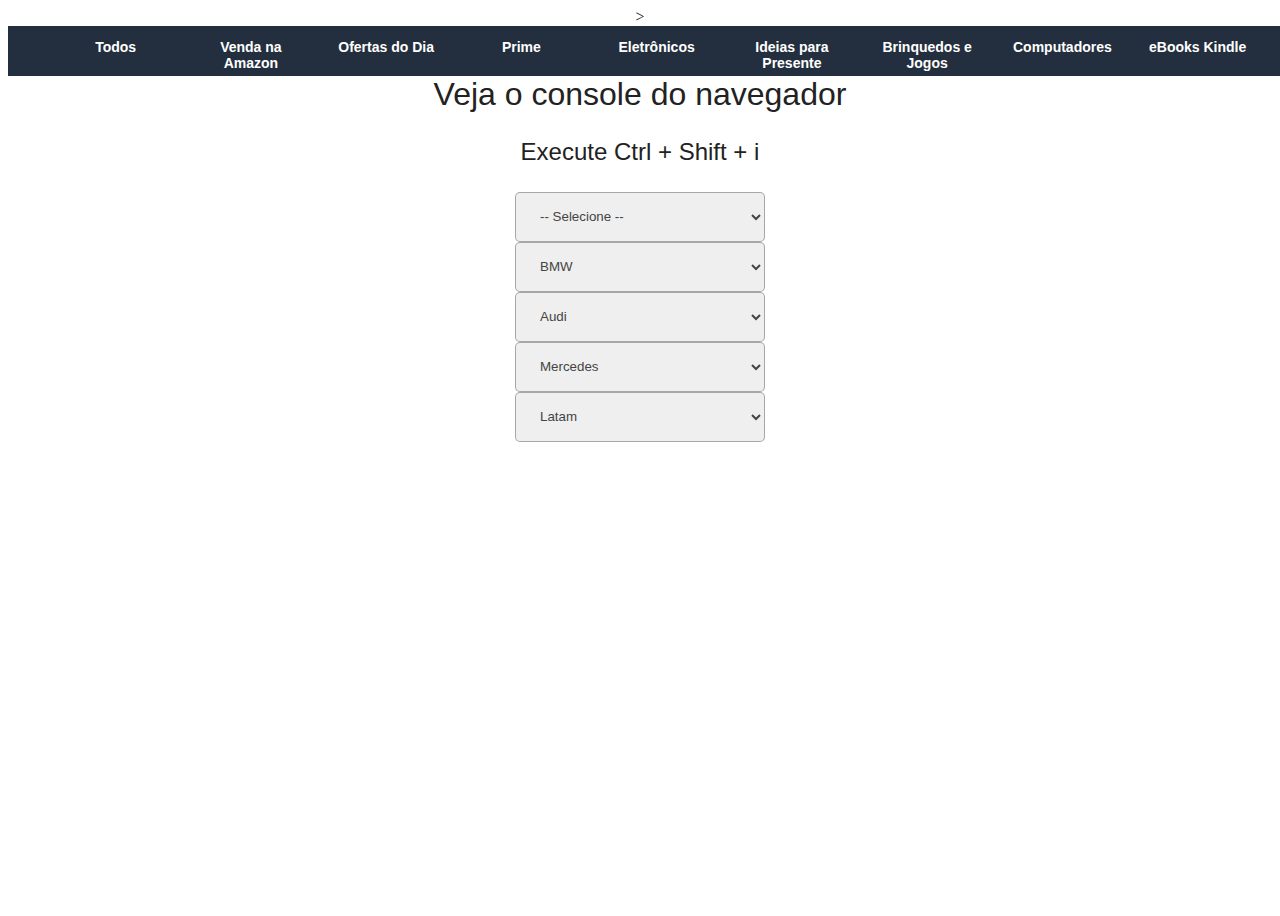
<file: array.html>
>
<html lang="pt-br">

<head>
    <meta charset="UTF-8">
    <meta http-equiv="X-UA-Compatible" content="IE=edge">
    <meta name="viewport" content="width=device-width, initial-scale=1.0">
    <title>Array </title>
    <style>
        body {
            display: flex;
            align-items: center;
            justify-content: flex-start;
            color: #222;
            flex-direction: column;
            height: 100vh;
        }

        h1,
        h2 {
            font-family: 'Open Sans', sans-serif;
            margin: 0;
            font-weight: 400;
            margin-bottom: 2%;
        }

        select,
        option {
            width: 250px;
            height: 50px;
            border-radius: 5px;
            padding-left: 20px;
            border: solid 0.5px rgba(0, 0, 0, 0.3);
            color: #444;
        }

        nav {
            width: 100%;
        }

        ul {
            margin: 0;
            display: flex;
            width: 100%;
            background: #232f3e;
            height: 50px;
        }

        li {
            list-style-type: none;
            min-width: 110px;
            text-align: center;
            padding: 1% 1%;
            color: #fff;
            font-size: 14px;
            font-weight: bold;
            font-family: 'Open Sans', sans-serif;
        }
    </style>
</head>

<body>
    <nav></nav>

    <h1>Veja o console do navegador</h1>
    <h2>Execute Ctrl + Shift + i </h2>

    <select id="carros">
        <option selected>-- Selecione --</option>
    </select>


    <script type="text/javascript" src="assets/js/array.js"></script>
</body>

</html>
</file>
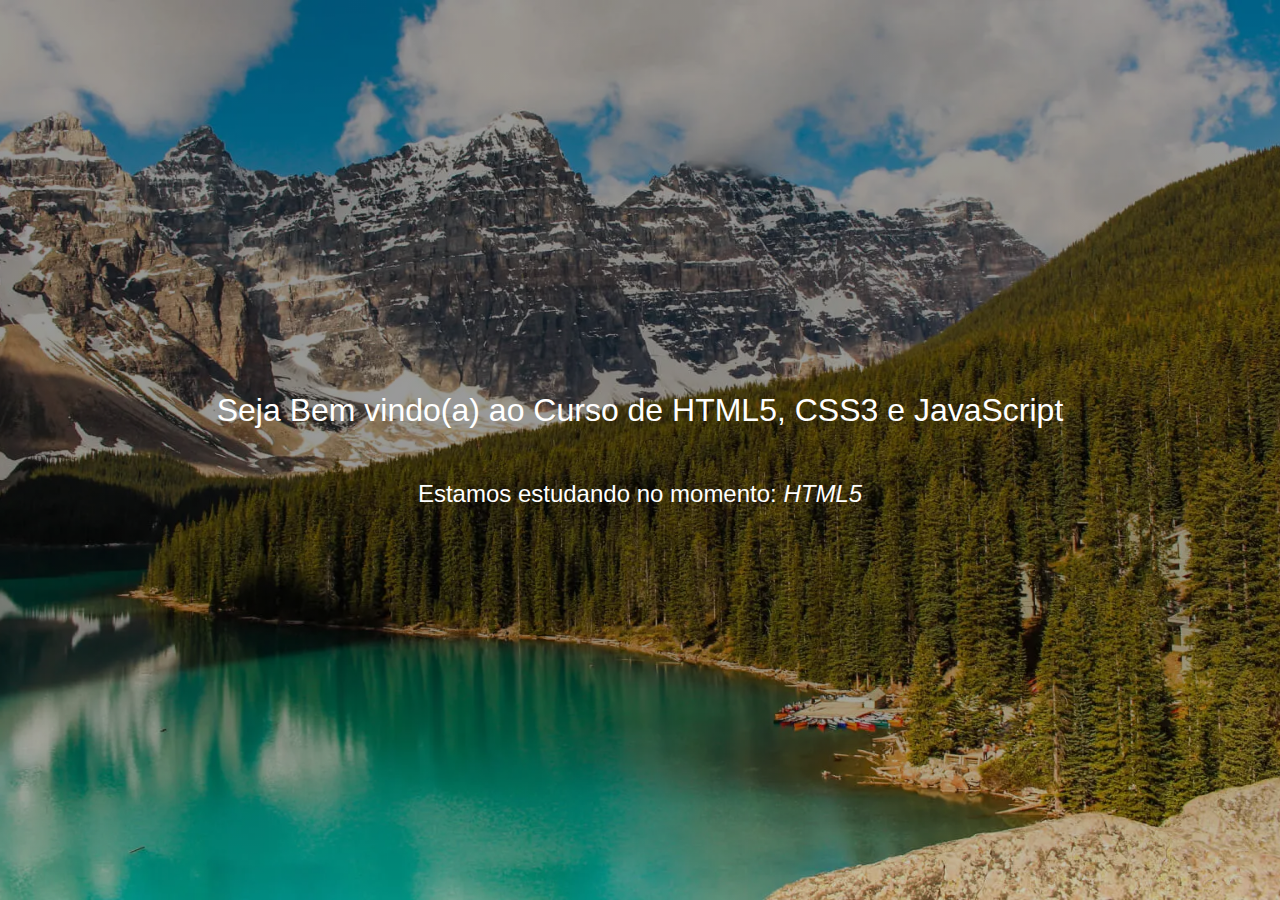
<file: ex-01.html>
<!DOCTYPE html>
<html lang="pt-br">

<head>
    <meta charset="utf-8" />
    <title>Curso HTML5, CSS3 e JavaScript</title>
    <style type="text/css">
        div.container {
            width: 100%;
            height: 100vh;
            display: flex;
            align-items: center;
            justify-content: center;
            flex-direction: column;
            background: linear-gradient(rgba(0, 0, 0, 0.4) 70%, rgba(0, 0, 0, 0.2));
            padding: 10%;
            text-align: center;
        }

        body {
            margin: 0;
            padding: 0;
        }

        * {
            box-sizing: border-box;
        }

        h1,
        h2,
        h3,
        h4,
        h5,
        h6 {
            margin: 0;
            font-weight: 300;
            font-family: 'Roboto', sans-serif;
            color: #555;
        }
        
        h1.titulo {
            color: red;
        }

        body>div.container>h1.titulo {
            font-size: 2em;
            color: #fff !important;
        }

        h2.titulo {
            font-size: 1.5em;
            margin-top: 5%;
            color: #fff;
        }

        /* Daqui pra cima é tudo mobile em diante */
        body {
            background: url("assets/images/background-mobile.webp") no-repeat;
            background-size: cover;
            background-position: center center;
        }

        /* mediaquerie */
        /* tablet */
        @media (min-width: 768px) {

            body {
                background: url("assets/images/background-tablet.webp") no-repeat;
                background-size: cover;
                background-position: center center;
            }
        }

        /* desktop */
        @media (min-width: 1280px) {
            body {
                background: url("assets/images/background-desktop.webp") no-repeat;
                background-size: cover;
                background-position: center center;
            }
        }

        /* Extra Large - iMac 27" */
        @media (min-width: 1680px) {
            h1.titulo{
                font-size: 3em;
            }
        }
    </style>
</head>

<body>
    <div class="container"> 
        <h1 class="titulo">Seja Bem vindo(a) ao Curso de HTML5, CSS3 e JavaScript</h1>
        <h2 class="titulo">Estamos estudando no momento: <i>HTML5</i></h2>
    </div>
    <!-- div, section, nav, header, footer, aside, article,main -->
</body>

</html>
</file>
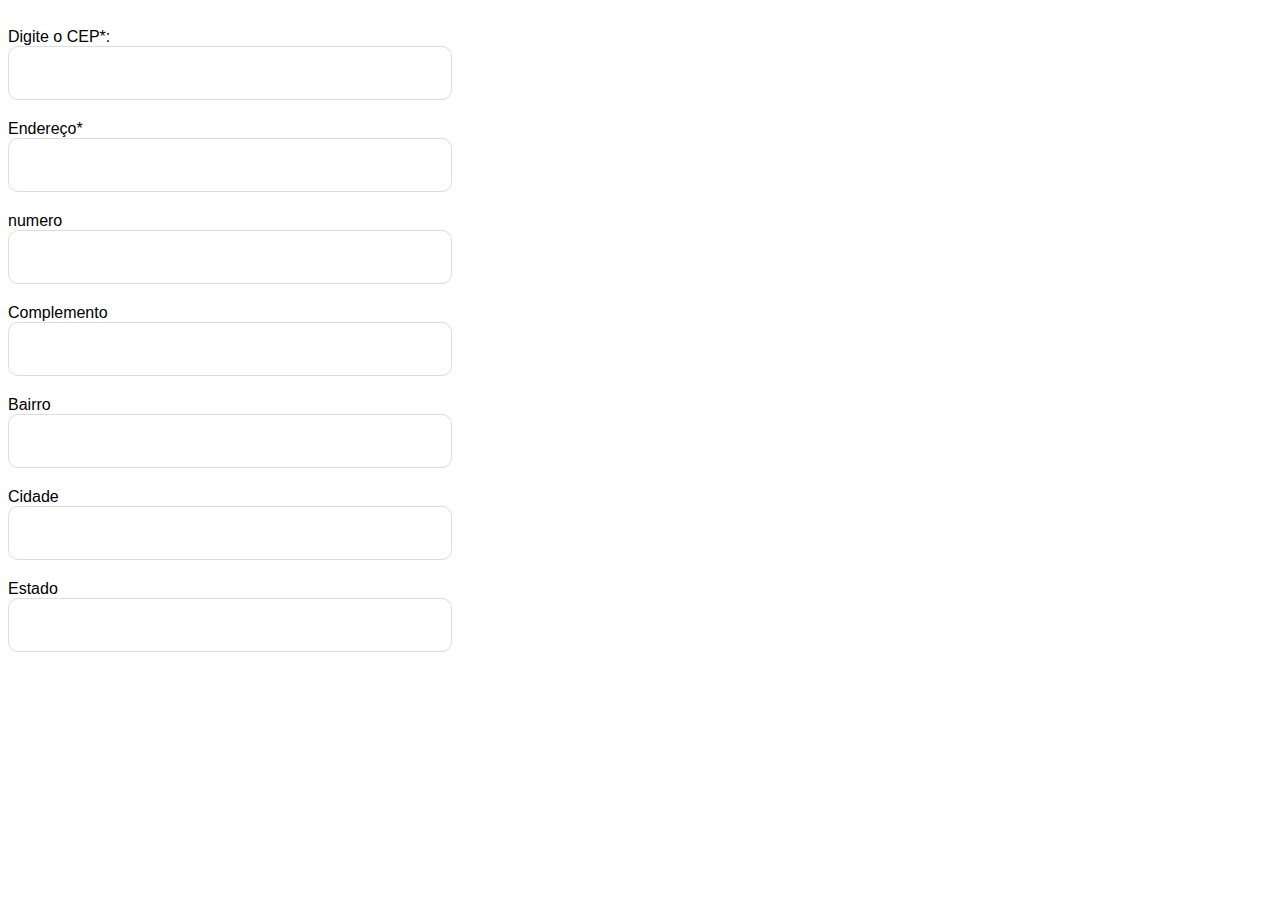
<file: fetch.html>
<!DOCTYPE html>
<html lang="pt-br">

<head>
    <meta charset="UTF-8">
    <meta http-equiv="X-UA-Compatible" content="IE=edge">
    <meta name="viewport" content="width=device-width, initial-scale=1.0">
    <title>Consultando CEP</title>

    <style>
        form {
            width: 400px;
            display: flex;
            flex-direction: column;
            font-family: 'Open Sans', sans-serif;
        }

        label {
            display: flex;
            flex-direction: column;
            margin-top: 5%;
        }

        input {
            border: solid 0.5px #ddd;
            height: 50px;
            line-height: 50px;
            width: 100%;
            border-radius: 10px;
            padding-left: 10%;
            outline-color: aqua;
            font-size: 1.5em;
        }
    </style>

</head>

<body>
    <form>
        <label>
            Digite o CEP*:
            <input type="text" id="cep" maxlength="9" required pattern="^\d{5}-?\d{3}$" />
        </label>

        <label>
            Endereço*
            <input type="text" id="logradouro" />
        </label>

        <label>
            numero
            <input type="text" id="numero" />
        </label>
        <label>
            Complemento
            <input type="text" id="complemento" />
        </label>
        <label>
            Bairro
            <input type="text" id="bairro" />
        </label>
        <label>
            Cidade
            <input type="text" id="localidade" />
        </label>
        <label>
            Estado
            <input type="text" id="uf" />
        </label>
    </form>

    <div id="resultado"></div>
    <script type="text/javascript" src="assets/js/fetch.js"></script>
</body>

</html>
</file>
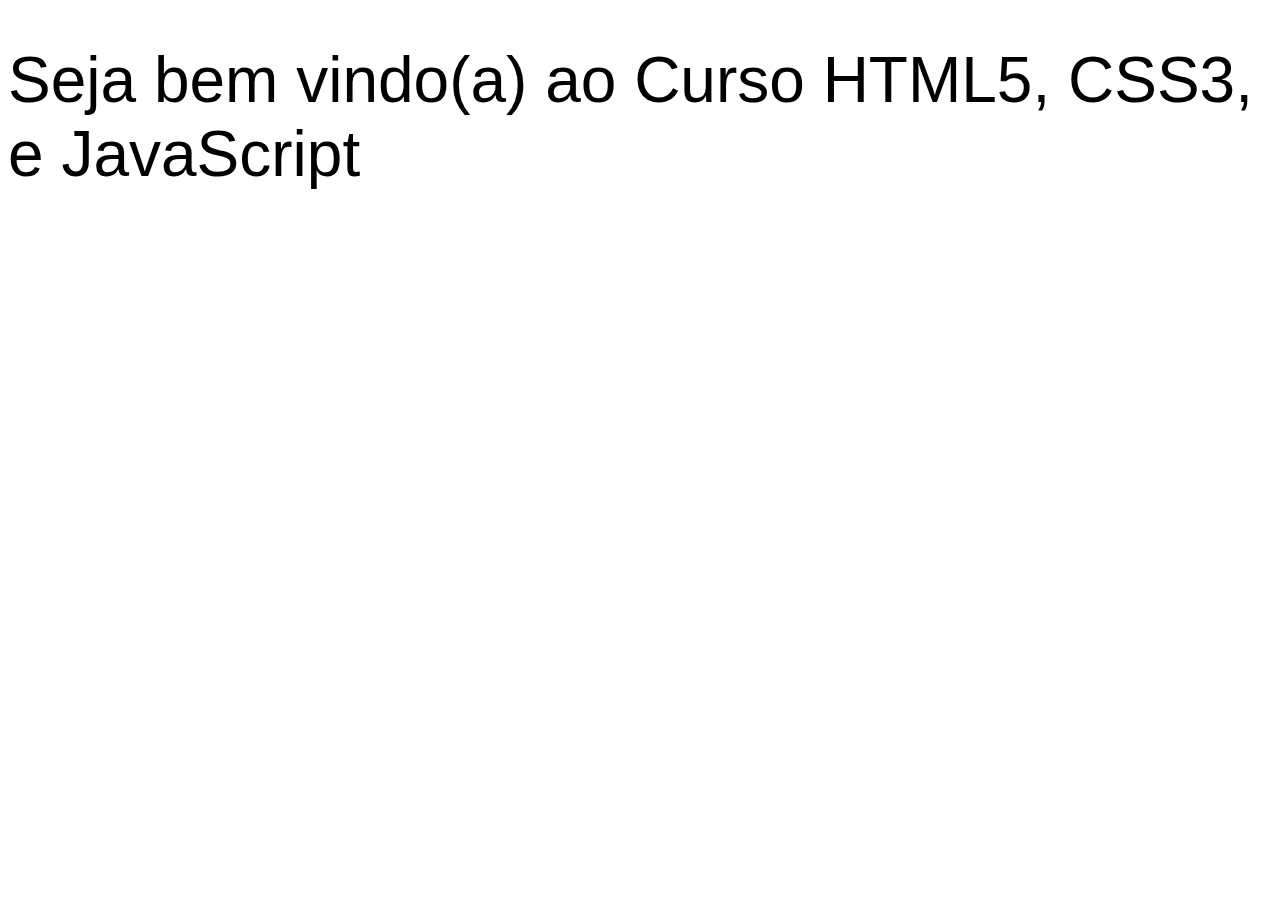
<file: index-old.html>
<!DOCTYPE html>
<html lang="pt-br">
<head>
    <meta charset="UTF-8">
    <meta http-equiv="X-UA-Compatible" content="IE=edge">
    <meta name="viewport" content="width=device-width, initial-scale=1.0">
    <title>Curso HTML5, CSS3, e JavaScript</title>
</head>

<body>
    <div stylo="width:100%; height:100vh; display:flex; align-items:center; justify-content: center;" >
        <h1 style="font-size: 4em; font-weight:300; font-family: 'Roboto', sans-serif;">
            Seja bem vindo(a) ao Curso HTML5, CSS3, e JavaScript
        </h1>
    </div>    
</body>

</html>
</file>
